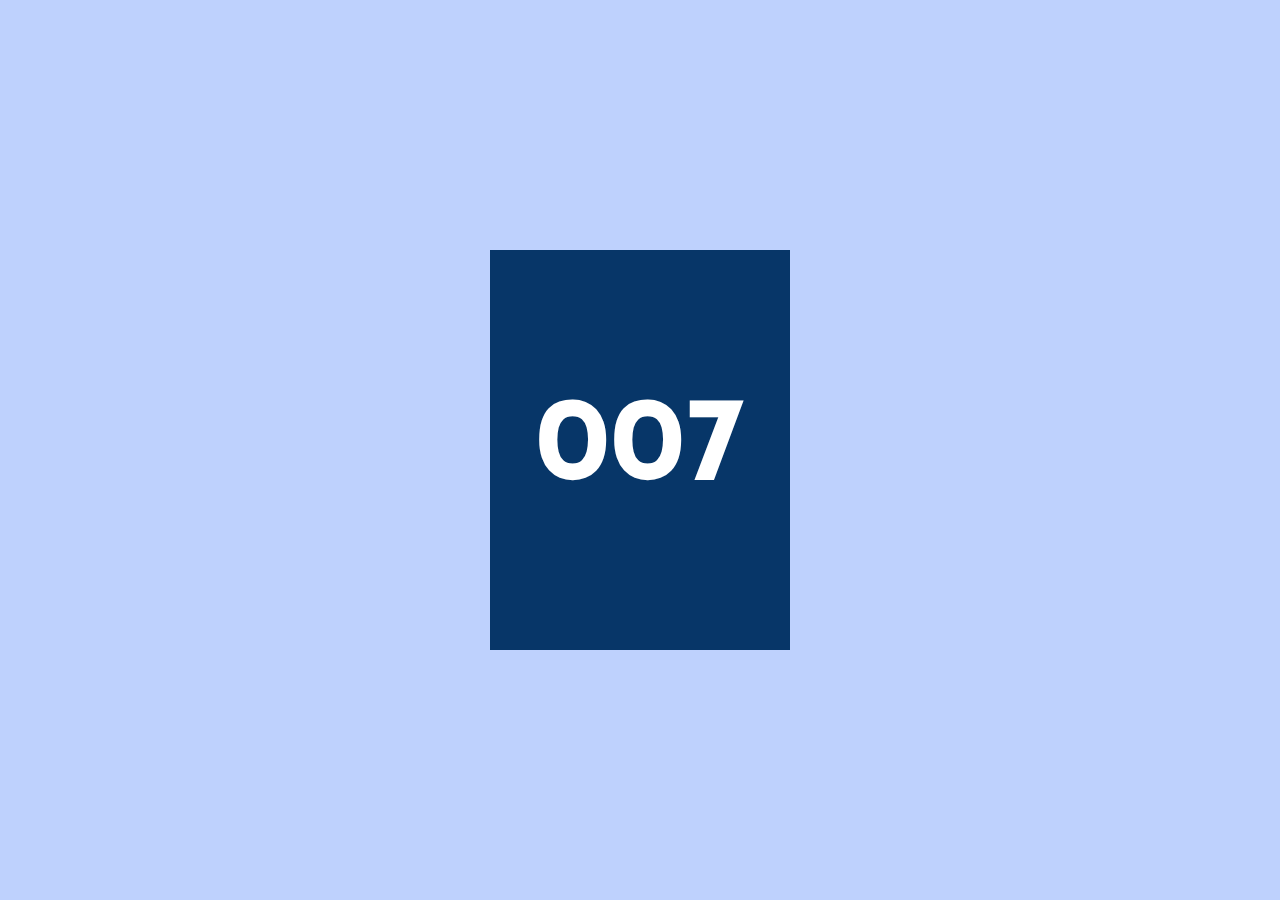
<file: day41/youtube/index.html>
<!DOCTYPE html>
<html lang="en">
  <head>
    <meta charset="UTF-8" />
    <meta http-equiv="X-UA-Compatible" content="IE=edge" />
    <meta name="viewport" content="width=device-width, initial-scale=1.0" />
    <title>Document</title>
    <link rel="stylesheet" href="style.css" />
  </head>
  <body>
    <div class="card">
      <div class="face face1">
        <h2>JAMES BOND</h2>
        <p>
          Lorem ipsum dolor sit amet, consectetur adipisicing elit, sed do
          eiusmod, consectetur adipisicing elit, sed do eiusmod
        </p>
        <a
          href="https://www.youtube.com/playlist?list=PLwGdqUZWnOp2JYAoNE_-7sSWcIeO1A-xi"
          target="_thapa"
          >Read More</a
        >
      </div>
      <div class="face face2">
        <h2>007</h2>
      </div>
    </div>
  </body>
</html>
</file>
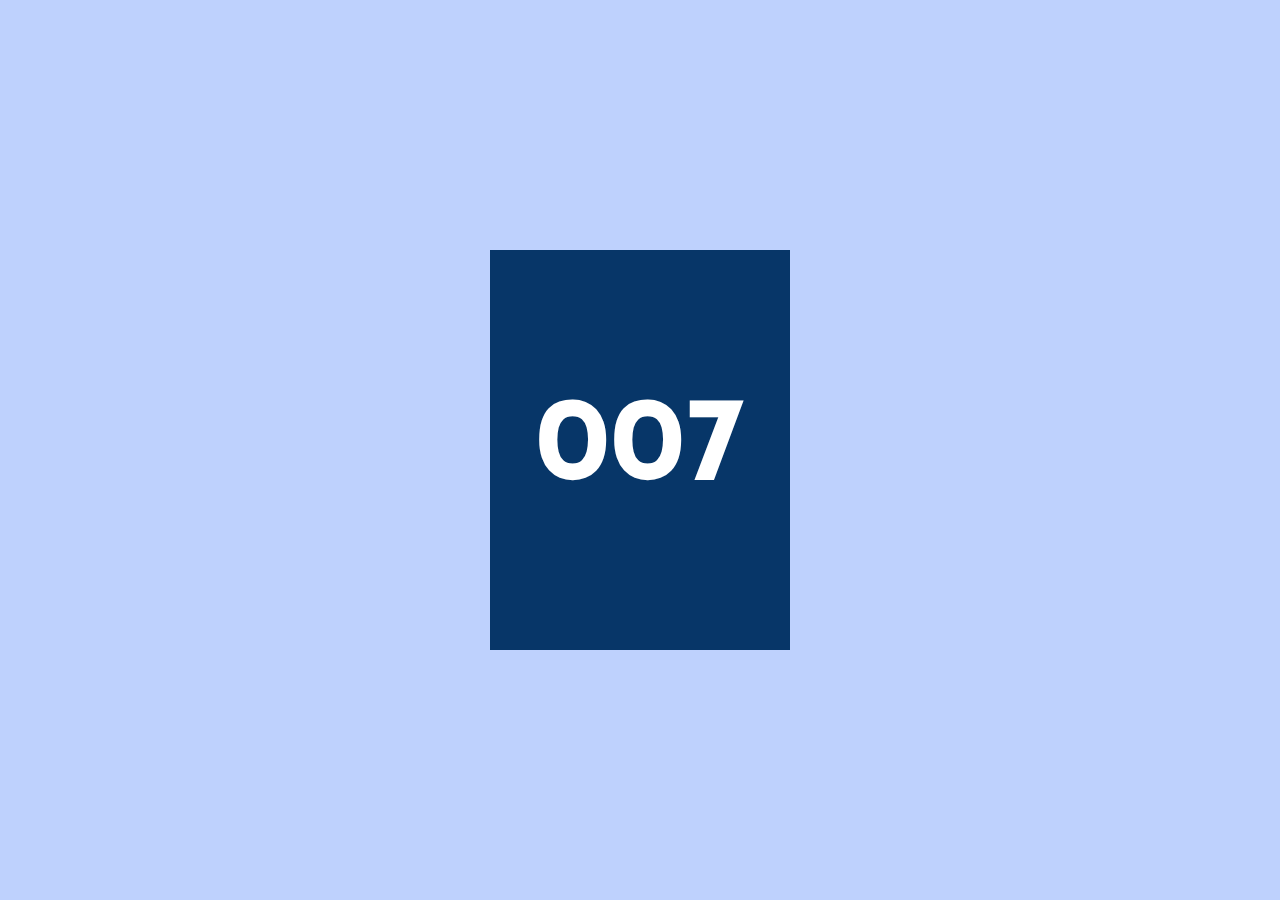
<file: day41/day41CardHover.html>
<!DOCTYPE html>
<html lang="en-US">
  <head>
    <meta charset="UTF-8" />
    <meta name="viewport" content="width=device-width, initial-scale=1" />
    <title>css card</title>

    <!-- OUR STYLESHEET -->
    <link rel="stylesheet" href="style.css" type="text/css" media="all" />
  </head>

  <body>
    <div class="card">
      <div class="face face1">
        <h2>James Bond</h2>
        <p>
          Lorem ipsum dolor sit amet, consectetur adipisicing elit, sed do
          eiusmod, consectetur adipisicing elit, sed do eiusmod
        </p>
        <a href="#">read more</a>
      </div>
      <div class="face face2">
        <h2>007</h2>
      </div>
    </div>
  </body>
</html>
</file>
<file: day41/youtube/style.css>
@import url("https://fonts.googleapis.com/css2?family=Josefin+Sans:wght@200;400&display=swap");

* {
  margin: 0;
  padding: 0;
  box-sizing: border-box;
  font-family: "Josefin Sans", sans-serif;
}

body {
  background-color: #bed1fd;
  height: 100vh;
  display: flex;
  justify-content: center;
  align-items: center;
}

.card {
  position: relative;
  height: 400px;
  width: 300px;
  background-color: #fff;
  transition: 0.5s;
}

.face {
  position: absolute;
  top: 0;
  left: 0;
  width: 100%;
  height: 100%;
  display: flex;
  justify-content: center;
  align-items: center;
  flex-direction: column;
}

.face1 {
  text-align: center;
  padding: 20px;
  color: #073668;
  transition: 0.5s;
}

.face1 h2 {
  text-transform: uppercase;
  margin-top: 80px;
}

.face1 p {
  margin-top: 30px;
  text-align: center;
}

.face1 a {
  margin-top: 30px;
  padding: 5px 10px;
  text-decoration: none;
  color: #073668;
  border: 2px solid #073668;
  text-transform: capitalize;
  font-weight: bold;
  transition: 0.3s;
}

.face2 {
  background-color: #073668;
  transition: 0.5s;
}

.face2 h2 {
  font-size: 120px;
  color: white;
  transition: 0.5s;
}

.card:hover .face2 {
  width: 80px;
  height: 80px;
  border-radius: 50%;
  top: 50px;
  left: 38%;
  background-color: #fff;
  border: 1px solid #073668;
}

.card:hover .face2 h2 {
  font-size: 30px;
  color: #073668;
}

a:hover {
  background-color: #073668;
  color: white;
}
</file>
<file: day41/style.css>
@import url("https://fonts.googleapis.com/css2?family=Josefin+Sans:wght@200;400&display=swap");

* {
  box-sizing: border-box;
}

body {
  background-color: #74b9ff;
  background-color: #bed1fd;
  margin: 0;
  height: 100vh;
  display: flex;
  justify-content: center;
  align-items: center;
  font-family: "Josefin Sans", sans-serif;
}

.card {
  position: relative;
  width: 300px;
  height: 400px;
  background: white;
  transition: 0.5s;
}

.card:hover {
  box-shadow: 0 30px 50px rgba(0, 0, 0, 0.2);
}

.face {
  position: absolute;
  top: 0;
  left: 0;
  width: 100%;
  height: 100%;
  display: flex;
  justify-content: center;
  align-items: center;
  flex-direction: column;
}

.face1 {
  padding: 20px;
  background-color: white;
  color: #073668;
}

.face2 {
  background-color: #073668;
  transition: 0.5s;
}

.card:hover .face2 {
  height: 80px;
  width: 80px;
  border-radius: 50%;
  top: 40px;
  left: 50%;
  transform: translateX(-50%);
  background-color: transparent;
  border: 2px solid #073668;
}

.card:hover .face2 h2 {
  color: #073668;
  font-size: 32px;
}

.face1 h2 {
  text-transform: uppercase;
  margin-top: 80px;
}

.face1 p {
  text-align: center;
}

.face1 a {
  margin-top: 20px;
  padding: 5px 10px;
  text-decoration: none;
  color: #073668;
  border: 2px solid #073668;
  text-transform: capitalize;
  font-weight: bold;
  transition: 0.3s;
}

.face2 h2 {
  font-size: 120px;
  color: white;
  transition: 0.5s;
}

a:hover {
  background-color: #073668;
  color: white;
}
</file>
